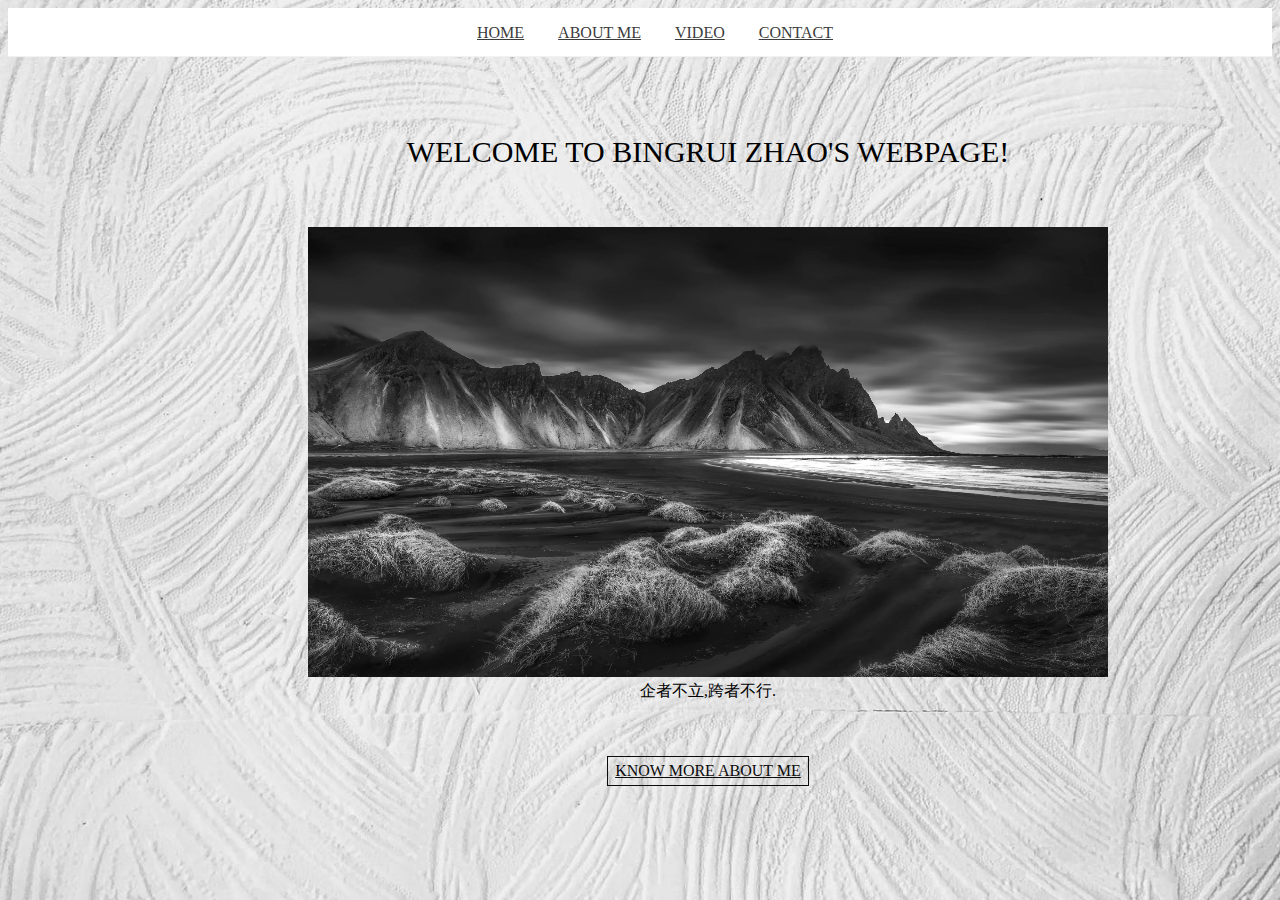
<file: index.html>
<!DOCTYPE html>
<html lang="en">
<head>
    <meta charset="UTF-8">
    <meta http-equiv="X-UA-Compatible" content="IE=edge">
    <meta name="viewport" content="width=device-width, initial-scale=1.0">
    <link rel="stylesheet" href="./css/INDEX.css">
    <title>Bingrui ZHAO'S WEBPAGE</title>
	<style>
        body{
            background-image: url(picture/bgpicture.jpeg);
            background-position: center center;
            background-repeat: no-repeat;
            background-attachment: fixed;
            background-size: cover;
        }
    </style>
</head>

<body>
	<div class="header">
		<div class="navi">
			<a href="index.html">HOME</a>
			<a href="aboutme.html">ABOUT ME</a>
			<a href="video.html">VIDEO</a>
			<a href="contact.html">CONTACT</a>
		</div>
	</div>
	<div class="main">	
		<div class="index">
			<div class="index-content">
				<p>WELCOME TO BINGRUI ZHAO'S WEBPAGE!<br><br></p>
				<p1><img src="picture/index1.webp " width="800px" height="450px" ><br>企者不立,跨者不行.<br><br><br><br></p1>
				<a href="aboutme.html">KNOW MORE ABOUT ME</a>
			</div>
		</div>
	</div>
</body>
</html>
</file>
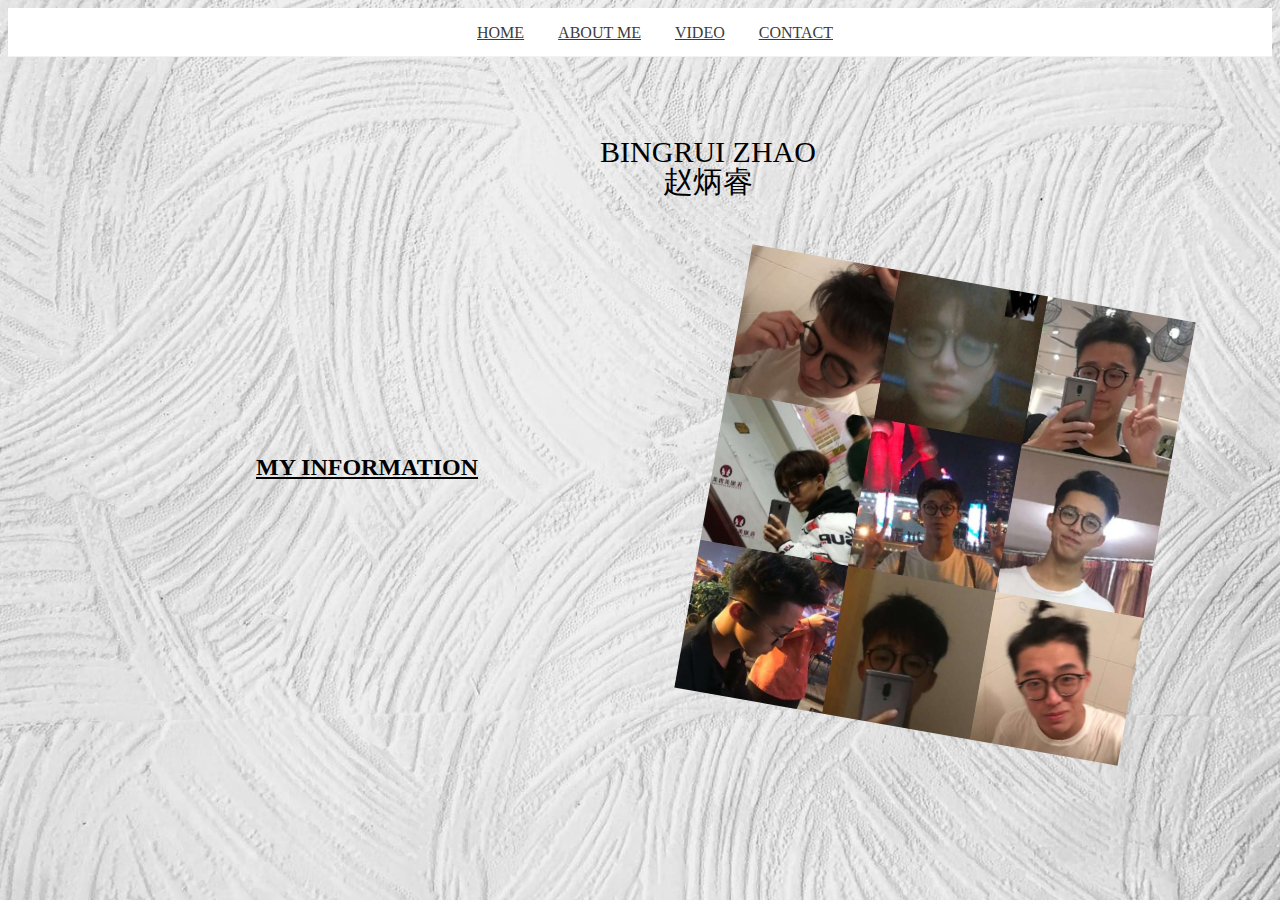
<file: aboutme.html>
<!DOCTYPE html>
<html lang="en">
<head>
    <meta charset="UTF-8">
    <meta http-equiv="X-UA-Compatible" content="IE=edge">
    <meta name="viewport" content="width=device-width, initial-scale=1.0">
    <link rel="stylesheet" href="./css/INDEX.css">
    <link rel="stylesheet" href="./css/ABOUTME.css">
    <title>Document</title>
    <style>
        body{
            background-image: url(picture/bgpicture.jpeg);
            background-position: center center;
            background-repeat: no-repeat;
            background-attachment: fixed;
            background-size: cover;
        }
 
        .myself{                 /*元素角度旋转*/
            transform: rotate(0deg);
            -ms-transform: rotate(0deg); /* IE 9 */
            -moz-transform: rotate(0deg); /* Firefox */
            -webkit-transform: rotate(10deg); /* Safari and Chrome */
            -o-transform: rotate(0deg); /* Opera */
            }
    </style>
</head>

<body>
    <div class="header">
        <div class="navi">
            <a href="index.html">HOME</a>
            <a href="aboutme.html">ABOUT ME</a>
            <a href="video.html">VIDEO</a>
            <a href="contact.html">CONTACT</a>
        </div>
    </div>
    <div class="main">	
        <div class="about-content">
            <p>BINGRUI ZHAO<br>赵炳睿</p>
            <table>
                <tr>
                    <th style="width: 450px">
                        <a href="info.html" style="color:black">MY INFORMATION</a><br><br><br><br>        
                        <!-- <a href="hobby.html" style="color:black">MY FAVORITE</a>    -->
                    </th>
                    <th>
                        <img src="picture/aboutme2.jpg " width="450px" height="450px" class="myself">
                    </th>
                </tr>
            </table>
        </div>
    </div>
    </body>
    </html>
</file>
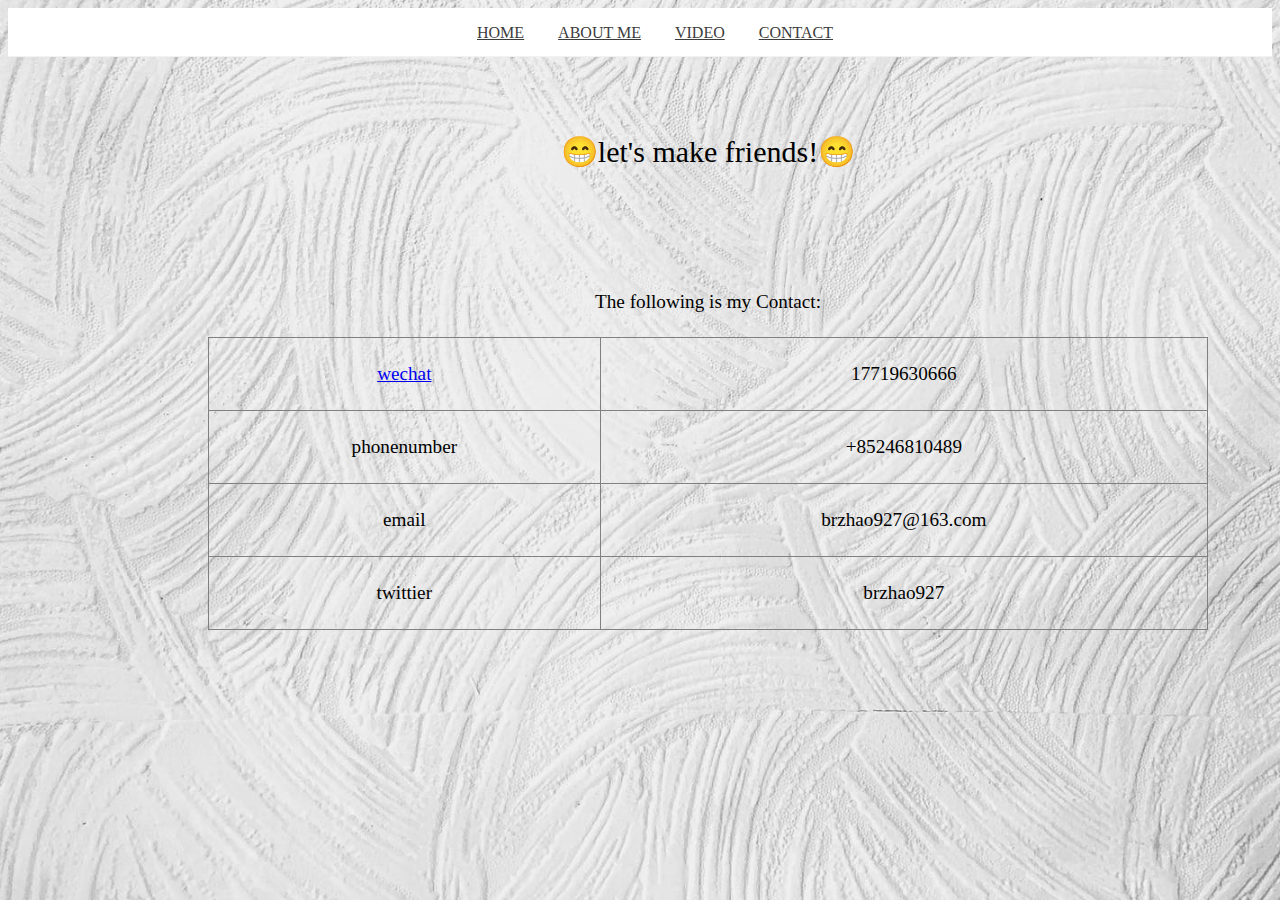
<file: contact.html>
<!DOCTYPE html>
<html lang="en">
<head>
    <meta charset="UTF-8">
    <meta http-equiv="X-UA-Compatible" content="IE=edge">
    <meta name="viewport" content="width=device-width, initial-scale=1.0">
    <link rel="stylesheet" href="./css/INDEX.css">
    <link rel="stylesheet" href="./css/CONTACT.css">
    <title>Bingrui ZHAO'S WEBPAGE</title>
    <style>
        body{
            background-image: url(picture/bgpicture.jpeg);
            background-position: center center;
            background-repeat: no-repeat;
            background-attachment: fixed;
            background-size: cover;
        }
    </style>

</head>
<body>



    
    <div class="header">
        <div class="navi">
            <a href="index.html">HOME</a>
            <a href="aboutme.html">ABOUT ME</a>
            <a href="video.html">VIDEO</a>
            <a href="contact.html">CONTACT</a>
        </div>
    </div>
    <div class="main">	
        <div class="contact-content">
            <p>&#128513;let's make friends!&#128513;<p>
            <table border="1px" width=1000px>
                    <caption>The following is my Contact:</caption>
                    <td><a href="scanit.html">wechat</a></td>
                    <td>17719630666</td>
                </tr>
                <tr>
                    <td>phonenumber</td>
                    <td>+85246810489</td>
                </tr>
                <tr>
                    <td>email</td>
                    <td>brzhao927@163.com</td>
                </tr>
                <tr>
                    <td>twittier</td>
                    <td>brzhao927</td>
                </tr>
            </table>
        </div>
    </div>
</body>
</html>
</file>
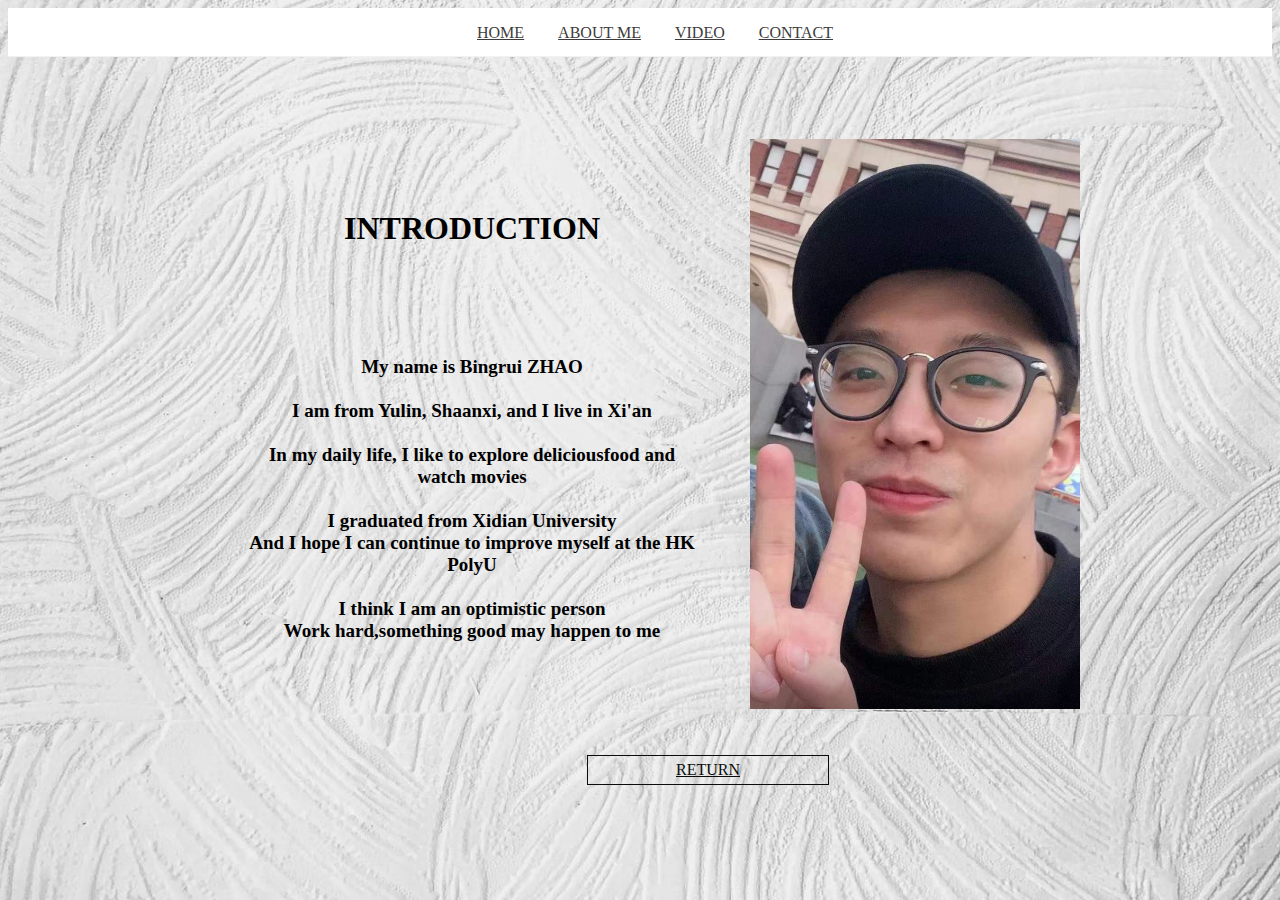
<file: info.html>
<!DOCTYPE html>
<html lang="en">
<head>
    <meta charset="UTF-8">
    <meta http-equiv="X-UA-Compatible" content="IE=edge">
    <meta name="viewport" content="width=device-width, initial-scale=1.0">
    <link rel="stylesheet" href="./css/INDEX.css">
    <link rel="stylesheet" href="./css/INFO.css">
    <title>Bingrui ZHAO'S WEBPAGE</title>
	<style>
        body{
            background-image: url(picture/bgpicture.jpeg);
            background-position: center center;
            background-repeat: no-repeat;
            background-attachment: fixed;
            background-size: cover;
        }
    </style>
</head>

<body>
    <div class="header">
		<div class="navi">
			<a href="index.html">HOME</a>
			<a href="aboutme.html">ABOUT ME</a>
			<a href="video.html">VIDEO</a>
			<a href="contact.html">CONTACT</a>
		</div>
	</div>
    <div class="main">
        <div class="info-content">
            <table>
                <tr>
                    <th style="width: 450px " >
                        <h1 style="font-size: xx-large;">INTRODUCTION<h1>
                            <p style="font-size: 19px"><br><br><br><br>My name is Bingrui ZHAO<br><br>
                             I am from Yulin, Shaanxi, and I live in Xi'an<br><br>
                             In my daily life, I like to explore deliciousfood and watch movies<br><br>
                             I graduated from Xidian University<br>
                             And I hope I can continue to improve myself at the HK PolyU<br><br>

                             I think I am an optimistic person<br>
                             Work hard,something good may happen to me</p>
                    </th>
                    <th style="padding:0 50px 0 50px">
                        <img src="picture/aboutme3.jpg " width="330px" height="570px" class="myself">
                    </th>
                </tr>
            </table>
            <a href="aboutme.html">RETURN</a>
        </div>
    </div>
</body>
</html>
</file>
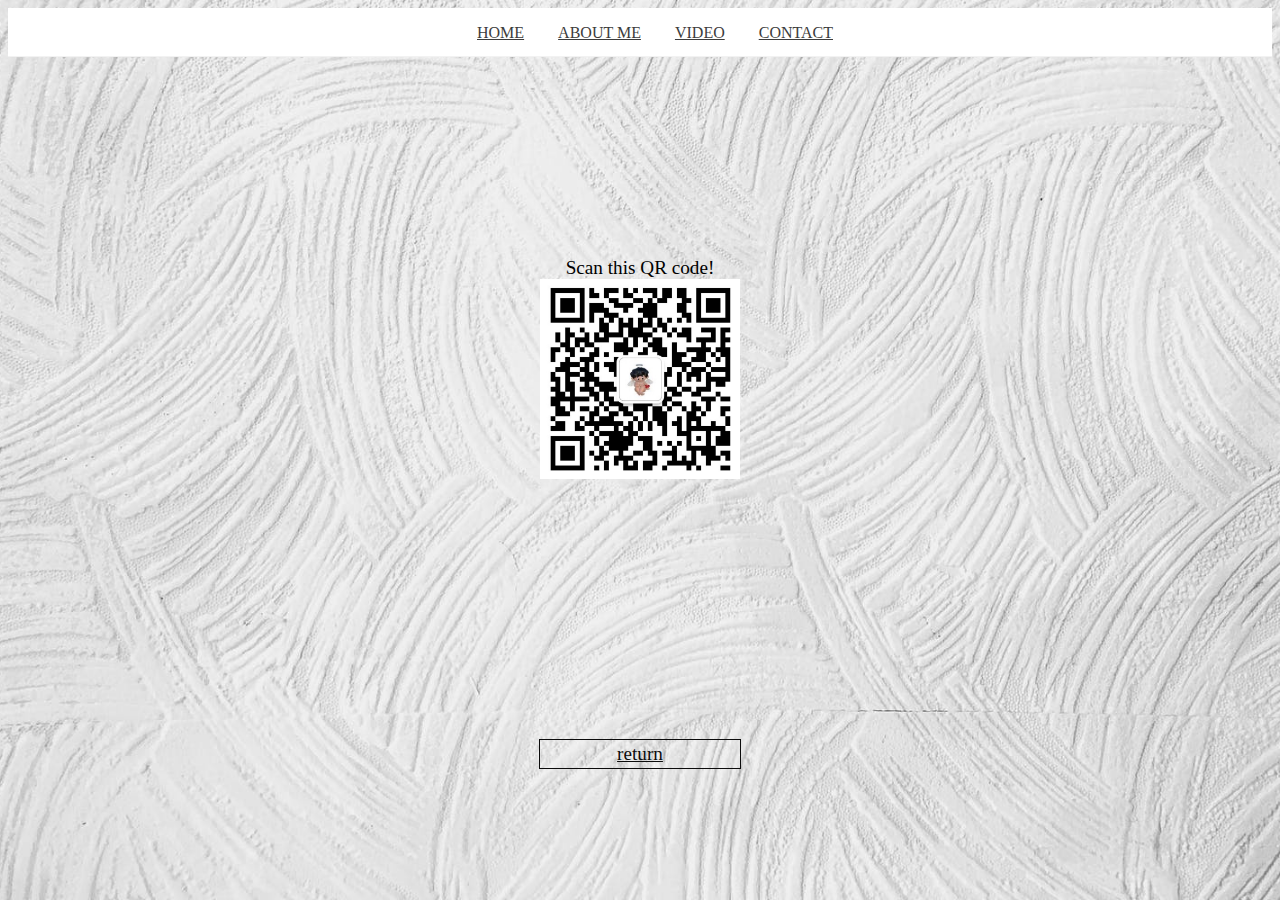
<file: scanit.html>
<!DOCTYPE html>
<html lang="en">
<head>
    <meta charset="UTF-8">
    <meta http-equiv="X-UA-Compatible" content="IE=edge">
    <meta name="viewport" content="width=device-width, initial-scale=1.0">
    <link rel="stylesheet" href="./css/INDEX.css">
    <title>Bingrui ZHAO'S WEBPAGE</title>
    <style>  
        body{
            background-image: url(picture/bgpicture.jpeg);
            background-position: center center;
            background-repeat: no-repeat;
            background-attachment: fixed;
            background-size: cover;
        }
        p{
            margin-top: 200px;
            text-align: center;
            font-size: larger;
            font-weight: 50px;
        }
        .return a{
	    font-weight: 800PX;
	    display: block;
	    width: 200px;
	    height: 28px;
	    border:1px solid rgb(12, 12, 12);
	    line-height: 28px;
	    text-align: center;
	    color: rgb(12, 12, 12);
	    margin: 0 auto ;
        }
       
    </style>
</head>

<body>
    <div class="header">
		<div class="navi">
			<a href="index.html">HOME</a>
			<a href="aboutme.html">ABOUT ME</a>
			<a href="video.html">VIDEO</a>
			<a href="contact.html">CONTACT</a>
		</div>
	</div>
    <p>Scan this QR code!<br><img src="picture/aboutme1.jpg" width="200px" height="200px"></p><br><br>
    <p class="return"><a href="contact.html">return</a></p2>
    
</body>
</html>
</file>
<file: css/INDEX.css>
.main{
	width: 1400px;
	margin: 0 auto;
}
.header{
	height: 48px;
	border-bottom:1px solid #f2f2f2;
	background: #FFFFFF;
}
.navi{
	line-height: 50px;
	/* width: 000px; */
	margin-top: 0;
	margin: auto;
	
	text-align: center;
}
.navi a{
	margin-left: 30px;
	color: #3c3c3c;
}
.navi a:hover{
	color: #131791;
}
.index{

}
.index-content{
	margin: auto;
	text-align: center;
	padding-top: 80px;
}


.index-content p{
    margin-top: 0px;
	text-align: center;
	line-height: 30px;
    font-size: 30px;
    font-weight: 500;

    
}
.index-content a{
	font-weight: 800PX;
	display: block;
	width: 200px;
	height: 28px;
	border:1px solid rgb(12, 12, 12);
	line-height: 28px;
	text-align: center;
	color: rgb(12, 12, 12);
	margin: 0 auto ;
}
</file>
<file: css/ABOUTME.css>
.about-content { 
	margin:  auto;
	padding-top: 0px;
} 
.about-content p{
	margin-top: 80px;
	text-align: center;
	line-height: 30px;
    font-size: 30px;
    font-weight: 500;
	margin-bottom: 80px;
}
.about-content table{
	margin: 0 auto;
	text-align:left;
	font-size: x-large;
	width: 400;
	height: 400;

}
</file>
<file: css/CONTACT.css>
.contact-content p{
    margin-top: 80px;
	text-align: center;
	line-height: 30px;
    font-size: 30px;
    font-weight: 500;

    
}

.contact-content table{
    font-size: larger;
    border-style:inherit;
    margin:  auto;
	text-align: center;
	line-height: 70px;
    border-collapse: collapse;
    margin-top: 100px;
    font-family: Cambria, Cochin, Georgia, Times, 'Times New Roman', serif;
}
</file>
<file: css/INFO.css>
.info-content table{
    margin: auto;
    margin-top: 80px;
    padding-right: 40px;
    font-size: medium;
}
.info-content a{
	font-weight: 800PX;
	display: block;
	width: 240px;
	height: 28px;
	border:1px solid rgb(12, 12, 12);
	line-height: 28px;
	text-align: center;
	color: rgb(12, 12, 12);
	margin: 0 auto ;
    margin-top: 40px;
}
</file>
